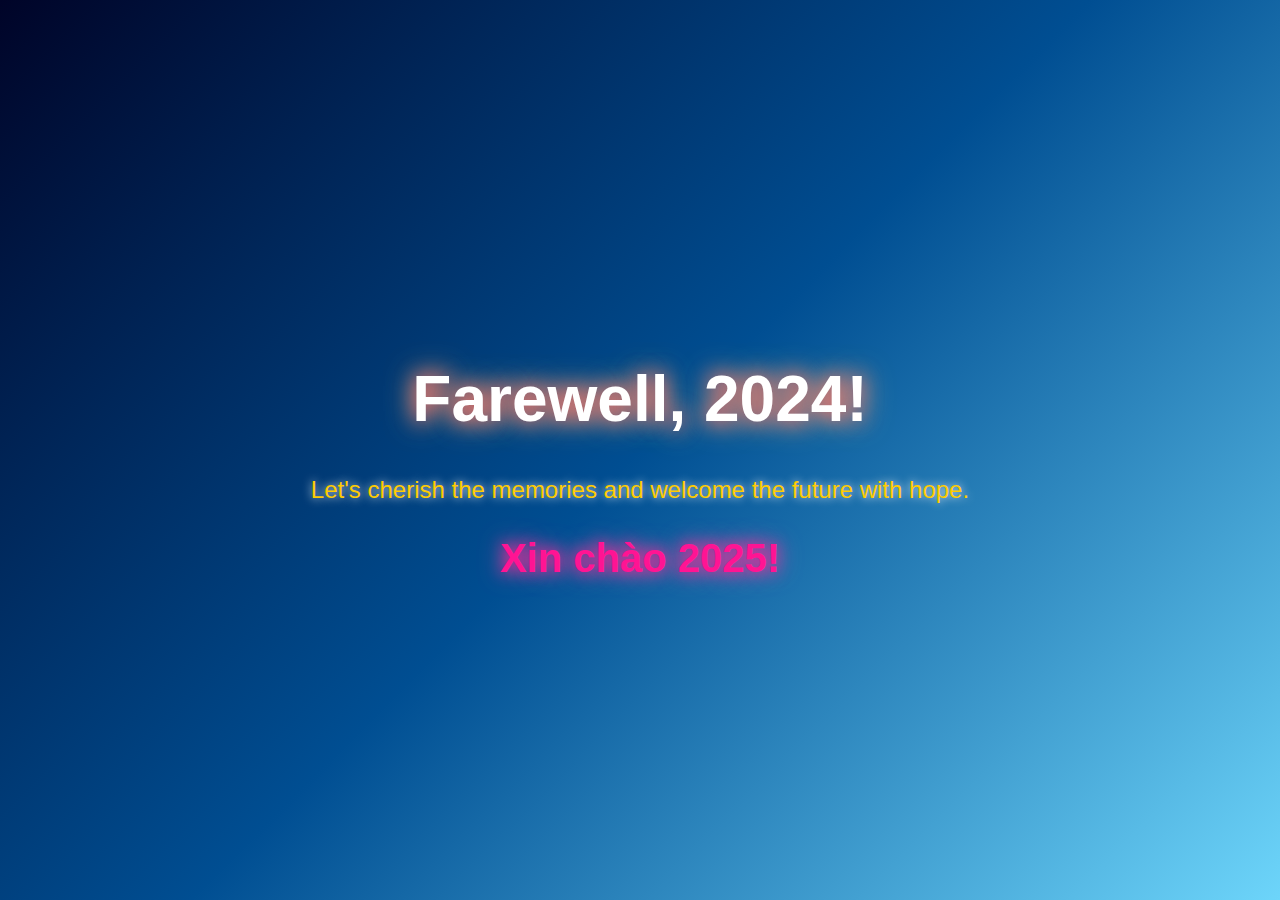
<file: index.html>
<!DOCTYPE html>
<html lang="en">
<head>
  <meta charset="UTF-8">
  <meta name="viewport" content="width=device-width, initial-scale=1.0">
  <meta name="description" content="A heartfelt farewell to the year 2024">
  <title>Farewell 2024</title>
  <style>
    body {
      margin: 0;
      font-family: Arial, sans-serif;
      background: linear-gradient(135deg, #000428, #004e92, #6dd5fa);
      color: #fff;
      text-align: center;
      display: flex;
      flex-direction: column;
      justify-content: center;
      align-items: center;
      height: 100vh;
      overflow: hidden;
      animation: backgroundGlow 10s infinite alternate;
      animation: backgroundTransition 20s infinite alternate;
    }
    @keyframes backgroundTransition {
  0% {
    background: linear-gradient(135deg, #020024, #090979, #00d4ff);
  }
  25% {
    background: linear-gradient(135deg, #190a8d, #7303c0, #ff8a00);
  }
  50% {
    background: linear-gradient(135deg, #03001e, #4e54c8, #8e2de2);
  }
  75% {
    background: linear-gradient(135deg, #0f2027, #203a43, #2c5364);
  }
  100% {
    background: linear-gradient(135deg, #020024, #090979, #00d4ff);
  }
}
    @keyframes backgroundGlow {
      0% {
        filter: brightness(1);
      }
      100% {
        filter: brightness(1.3);
      }
    }
    h1 {
      font-size: 4rem;
      margin-bottom: 1rem;
      text-shadow: 0 0 20px #ff6b6b, 0 0 30px #ffc371;
      animation: textPulse 2s infinite;
    }
    @keyframes textPulse {
      0%, 100% {
        text-shadow: 0 0 20px #ff6b6b, 0 0 30px #ffc371;
      }
      50% {
        text-shadow: 0 0 30px #ff6b6b, 0 0 40px #ffc371;
      }
    }
    p {
      font-size: 1.5rem;
      margin-bottom: 2rem;
      color: #ffcc00;
      text-shadow: 0 0 10px #fff;
    }
    .countdown {
      font-size: 2.5rem;
      font-weight: bold;
      color: #ff1493;
      text-shadow: 0 0 15px #ff1493, 0 0 25px #ff69b4;
    }
    footer {
      margin-top: auto;
      font-size: 1rem;
      color: #bbb;
      text-shadow: 0 0 5px #fff;
    }
    footer a {
      color: #ffcc00;
      text-decoration: none;
    }
    footer a:hover {
      text-decoration: underline;
    }
  </style>
</head>
<body>
  <div class="shooting-star" style="top: 10%; left: 80%; animation-delay: 0s;"></div>
  <div class="shooting-star" style="top: 15%; left: 85%; animation-delay: 0.5s;"></div>
  <div class="shooting-star" style="top: 20%; left: 90%; animation-delay: 1s;"></div>
  <div class="shooting-star" style="top: 25%; left: 75%; animation-delay: 1.5s;"></div>
  <div class="shooting-star" style="top: 30%; left: 70%; animation-delay: 2s;"></div>
  <div class="shooting-star" style="top: 35%; left: 65%; animation-delay: 2.5s;"></div>
  <div class="shooting-star" style="top: 40%; left: 80%; animation-delay: 3s;"></div>
<h1>Farewell, 2024!</h1>
<p>Let's cherish the memories and welcome the future with hope.</p>
<div class="countdown" id="countdown">Time remaining: --:--:--</div>

<script>
  function updateCountdown() {
    const now = new Date();
    const newYear = new Date('2025-01-01T00:00:00');
    const diff = newYear - now;

    if (diff <= 0) {
      document.getElementById('countdown').textContent = 'Xin chào 2025!';
      setTimeout(() => {
        window.location.href = 'happy.html';
      }, 3000);
      return;
    }

    const hours = String(Math.floor((diff / (1000 * 60 * 60)) % 24)).padStart(2, '0');
    const minutes = String(Math.floor((diff / (1000 * 60)) % 60)).padStart(2, '0');
    const seconds = String(Math.floor((diff / 1000) % 60)).padStart(2, '0');

    document.getElementById('countdown').textContent = `Time remaining: ${hours}:${minutes}:${seconds}`;
  }

  updateCountdown();
  setInterval(updateCountdown, 1000);
</script>
</body>
</html>
</file>
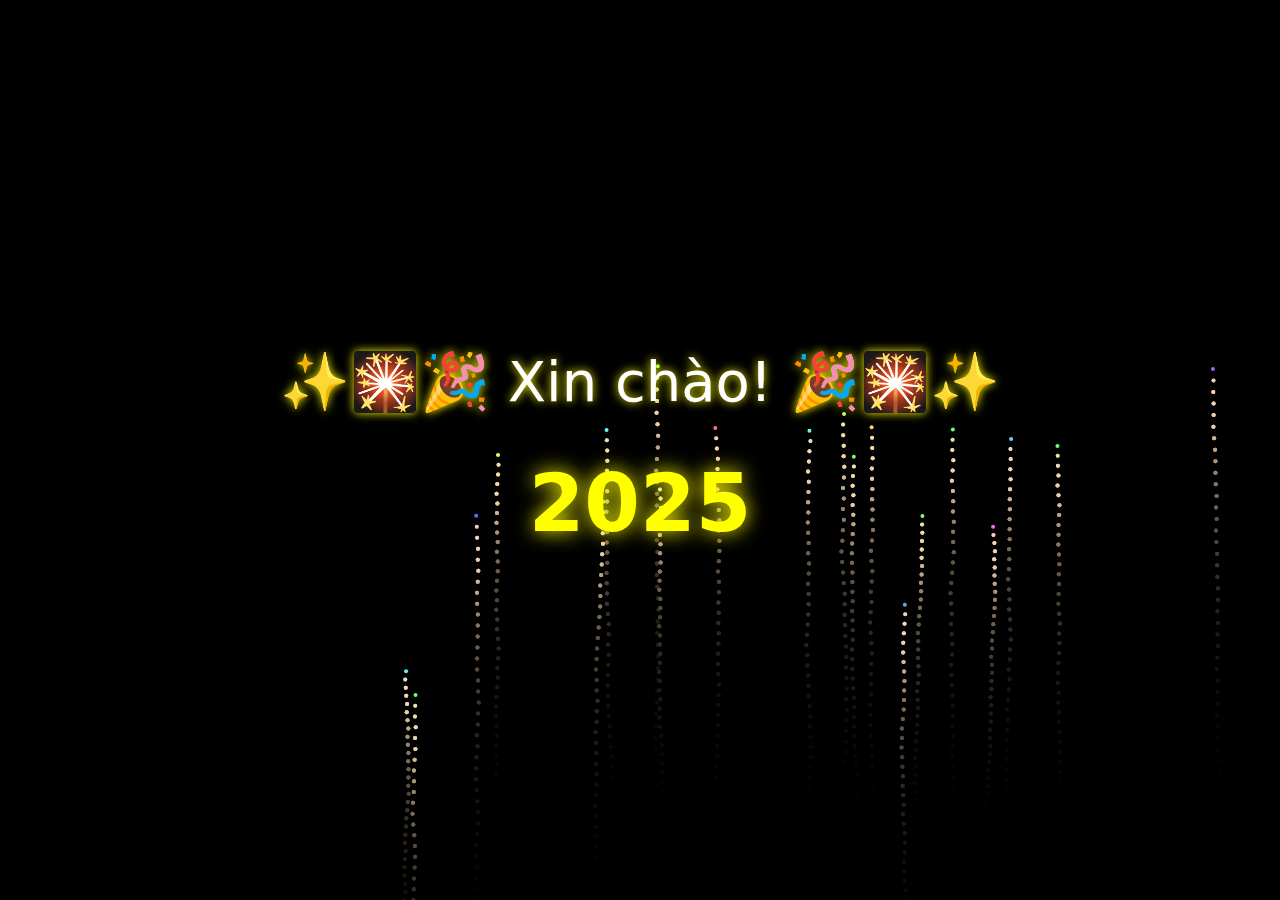
<file: happy.html>
<!DOCTYPE html>
<html lang="vi">
<head>
    <meta charset="UTF-8">
    <meta name="viewport" content="width=device-width, initial-scale=1.0">
    <title>Chúc Mừng Năm Mới 2025</title>
    <!-- Bootstrap CSS -->
    <link href="https://cdn.jsdelivr.net/npm/bootstrap@5.3.2/dist/css/bootstrap.min.css" rel="stylesheet">
    <link rel="stylesheet" href="new.css">
</head>
<body>
    <div class="container-fluid p-0">
        <div class="content-wrapper">
            <h1 class="display-4 text-center">✨🎇🎉 Xin chào! 🎉🎇✨</h1>
            <div class="year display-1 text-center">2025</div>
            <div id="wishText" class="wish-text"></div>
            <canvas id="fireworks"></canvas>
        </div>
    </div>
    
    <!-- Audio elements -->
    <audio id="launch1" src="audio/1.mp3" preload="auto"></audio>
    <audio id="launch2" src="audio/2.mp3" preload="auto"></audio>
    <audio id="launch3" src="audio/3.mp3" preload="auto"></audio>
    <audio id="launch4" src="audio/4.mp3" preload="auto"></audio>
    <audio id="launch5" src="audio/5.mp3" preload="auto"></audio>
    <audio id="launch6" src="audio/6.mp3" preload="auto"></audio>
    <audio id="launch7" src="audio/7.mp3" preload="auto"></audio>
    
    <!-- Bootstrap JS -->
    <script src="https://cdn.jsdelivr.net/npm/bootstrap@5.3.2/dist/js/bootstrap.bundle.min.js"></script>
    <script src="new.js"></script>
</body>
</html>
</file>
<file: new.css>
body {
    margin: 0;
    padding: 0;
    background: #000;
    overflow: hidden;
    display: flex;
    justify-content: center;
    align-items: center;
    min-height: 100vh;
}

.content-wrapper {
    position: relative;
    text-align: center;
    width: 100%;
    z-index: 2;
}

h1 {
    color: #fff;
    text-shadow: 0 0 10px #ff0;
    margin: 0;
    padding: 20px;
    position: relative;
    z-index: 2;
}

.year {
    color: #ff0;
    font-weight: bold;
    text-shadow: 0 0 20px #ff0;
    margin: 20px 0;
    position: relative;
    z-index: 2;
}

canvas {
    position: fixed;
    top: 0;
    left: 0;
    z-index: 1;
    width: 100%;
    height: 100%;
}

.wish-text {
    display: none;
    position: fixed;
    top: 70%;
    left: 50%;
    transform: translate(-50%, -50%);
    background: rgba(0, 0, 0, 0.8);
    padding: 20px;
    border-radius: 15px;
    color: #fff;
    font-size: 1.2em;
    text-align: center;
    max-width: 90%;
    width: auto;
    animation: fadeIn 1s ease;
    z-index: 2;
    border: 2px solid #ff0;
    box-shadow: 0 0 20px rgba(255, 255, 0, 0.5);
}

@keyframes fadeIn {
    from { opacity: 0; }
    to { opacity: 1; }
}

/* Responsive adjustments */
@media (max-width: 768px) {
    h1 {
        font-size: 2em !important;
        padding: 10px;
    }
    
    .year {
        font-size: 4em !important;
        margin: 10px 0;
    }
    
    .wish-text {
        font-size: 1em;
        padding: 15px;
        width: 85%;
    }
}

@media (max-width: 480px) {
    h1 {
        font-size: 1.5em !important;
    }
    
    .year {
        font-size: 3em !important;
    }
    
    .wish-text {
        font-size: 0.9em;
        padding: 10px;
        width: 80%;
    }
}
</file>
